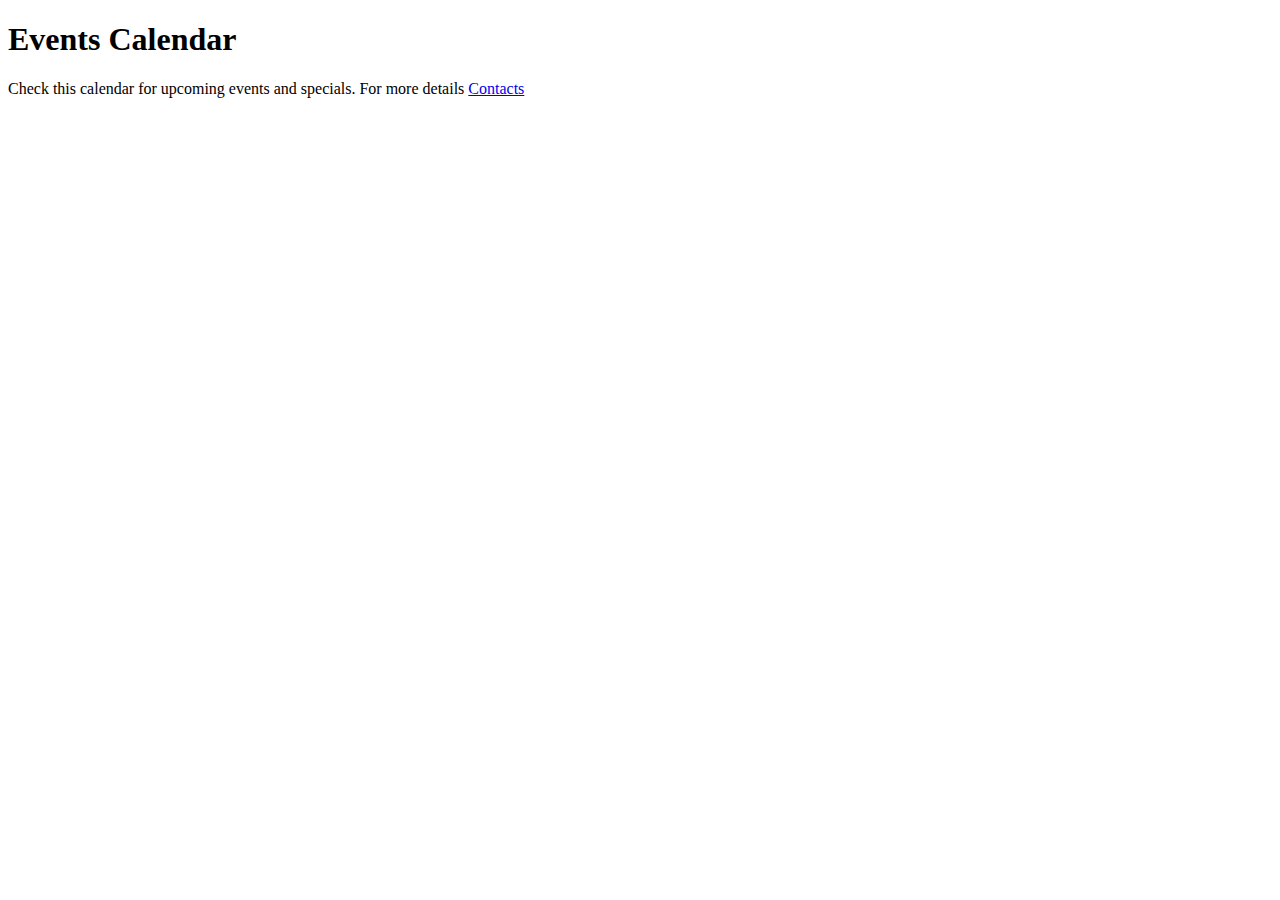
<file: Events.html>
<!DOCTYPE HTML>
<html lang="en">
<head>
	<meta charset="utf-8">
	<meta name="Matthew Yang" content="WebDevProject">
	<meta name="robots" content="noindex, nofollow">
	<?php include 'headerFile.html'; ?>
	<Title>Centuryelm</Title>
</head>
<body>
	<h1>Events Calendar</h1>
	<p>Check this calendar for upcoming events and specials. For more details <a href="Contact.php">Contacts</a> </p>
	<!--Thinking about making a calendar filled
 	with events here-->
	

</body>
</html>
</file>
